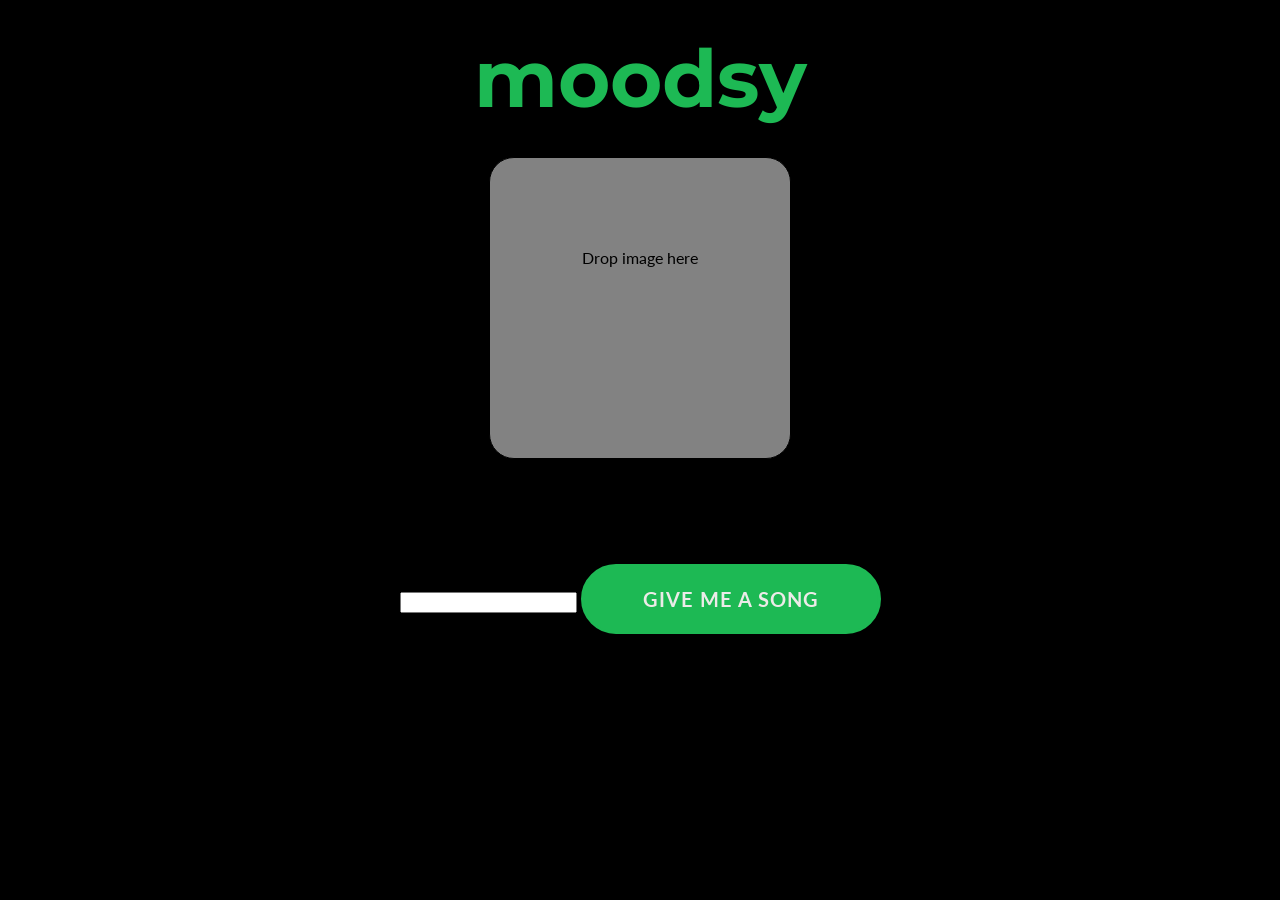
<file: static/index.html>
<!DOCTYPE html>
<html lang="en">
  <head>
    <title>Sample Page</title>
    <meta charset="utf-8" />
    <meta name="viewport" content="width=device-width, initial-scale=1" />
    <script src="https://ajax.googleapis.com/ajax/libs/jquery/1.11.3/jquery.min.js"></script>
    <link href="https://fonts.googleapis.com/css?family=Montserrat:400,600,700,800&display=swap" rel="stylesheet">
    <link href="https://fonts.googleapis.com/css?family=Lato:400,700,900&display=swap" rel="stylesheet">
    <link rel="stylesheet" href="styles.css" />
  </head>
  <body>
    <h1>moodsy</h1>

    <div class="container">
      <div class="droparea">Drop image here</div>
    </div>
    <script src="script.js"></script>
    <div class="button-ctr">
      <form action="/process" method="post">
        <input type="text" id="artist" name="artist">
        <button type="submit" id="hideme" value="Send Email"></button>
      <button class="displaybutton">Give me a song</button>
      </form>
    </div>
  </body>
</html>
</file>
<file: static/styles.css>
/* main css file */
h1 {
  text-align: center;
  font-size: 80px;
  color: #1db954;
  margin-top: 30px;
  margin-bottom: 30px;
  font-family: "Montserrat";
  font-weight: 700;
}

text {
  margin-top: 20px;
}

p {
  color: #1db954;
}

td {
  color: #1db954;
  padding: 20px;
}

table {
  background-color: rgb(46, 45, 45);
  margin: auto;
  text-align: left;
  padding: 20px;
  border-radius: 50px;
}

th {
  text-align: center;
}

.button-ctr {
  margin: auto;
  text-align: center;
}

.displaybutton {
  color: black;
  background-color: #1db954;
  border: 3px solid #1db954;
  border-radius: 50px;
  margin: auto;
  margin-top: 55px;
  font-size: 20px;
  padding: 20px;
  width: 300px;
  margin: 15px, 20px;
  font-family: "Lato";
  font-weight: 700;
  letter-spacing: 1px;
  color: #ecebe8 !important;
  text-transform: uppercase;
}

#homebutton {
  margin: auto;
  text-align: center;
  color: #ecebe8;
}

.displaybutton2 {
  color: black;
  background-color: #1db954;
  border: 3px solid #1db954;
  border-radius: 50px;
  font-size: 10px;
  padding: 20px;
  font-family: "Lato";
  font-weight: 700;
  letter-spacing: 1px;
  color: #ecebe8;
  text-transform: uppercase;
  height: 30px;
  width: 70px;
}

body {
  background-color: black;
  font-family: "Lato";
  margin: auto;
}

.droparea {
  width: 300px;
  height: 300px;
  border-style: solid;
  border-radius: 25px;
  border-width: 1px;
  border-color: black;
  margin: auto;
  margin-top: 0px;
  line-height: 200px;
  text-align: center;
  background-color: #828282;
  font-family: "Lato";
  margin-bottom: 50px;
}

.imageinput {
  font-family: "Lato";
}

img {
  display: inline-block;
  max-width: 100%;
  max-height: 100%;
  border-radius: 25px;
}

#hideme {
  display: none;
}
</file>
